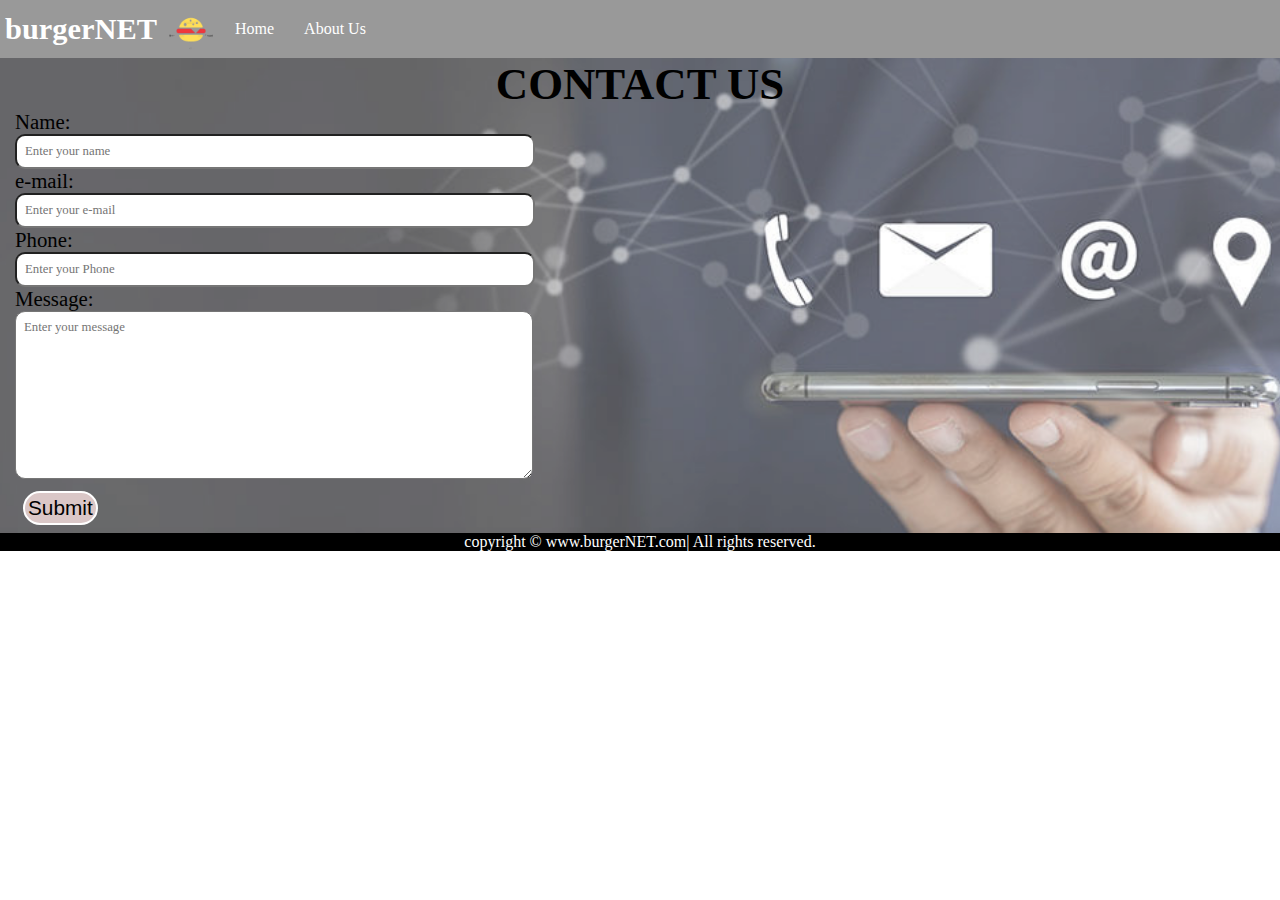
<file: pages/contact.html>
<!DOCTYPE html>
<html lang="en">
<head>
    <meta charset="UTF-8">
    <meta http-equiv="X-UA-Compatible" content="IE=edge">
    <meta name="viewport" content="width=device-width, initial-scale=1.0">
    <title>Contact</title>
    <link rel="stylesheet" href="../CSS/style.css">
</head>
<body>
    <nav id="navbar">
        <h3>burgerNET</h3>
        <div id="logo">
            <img src="../CSS/IMAGES/logo.png" alt="burgerNET.com">
        </div>
        <ul>
            <li class="item"><a href="../index.html">Home</a></li>
           
            <li class="item"><a href="./History.html">About Us</a></li>

        </ul>
    </nav>
     <section id="contact">
        <h1 class="h-primary">CONTACT US</h1>
        <div id="contact-box">
            <form action="">
                <div class="form-group">
                    <label for="name">Name:</label>
                    <input type="text" name="name" id="name" placeholder="Enter your name">
                </div>
                <div class="form-group">
                    <label for="e-mail">e-mail:</label>
                    <input type="e-mail" name="name" id="e-mail" placeholder="Enter your e-mail">
                </div>
                <div class="form-group">
                    <label for="phone">Phone:</label>
                    <input type="phone" name="name" id="phone" placeholder="Enter your Phone">
                </div>
                <div class="form-group">
                    <label for="message">Message:</label>
                    <textarea name="message" id="message" cols="30" rows="10" placeholder="Enter your message"></textarea>
                </div>
                <button class="btn">Submit</button>
            </form>
        </div>

    </section>
    <footer>
        <div class="center">
            copyright &copy; www.burgerNET.com| All rights reserved.
        </div>
    </footer>
</body>
</html>
</file>
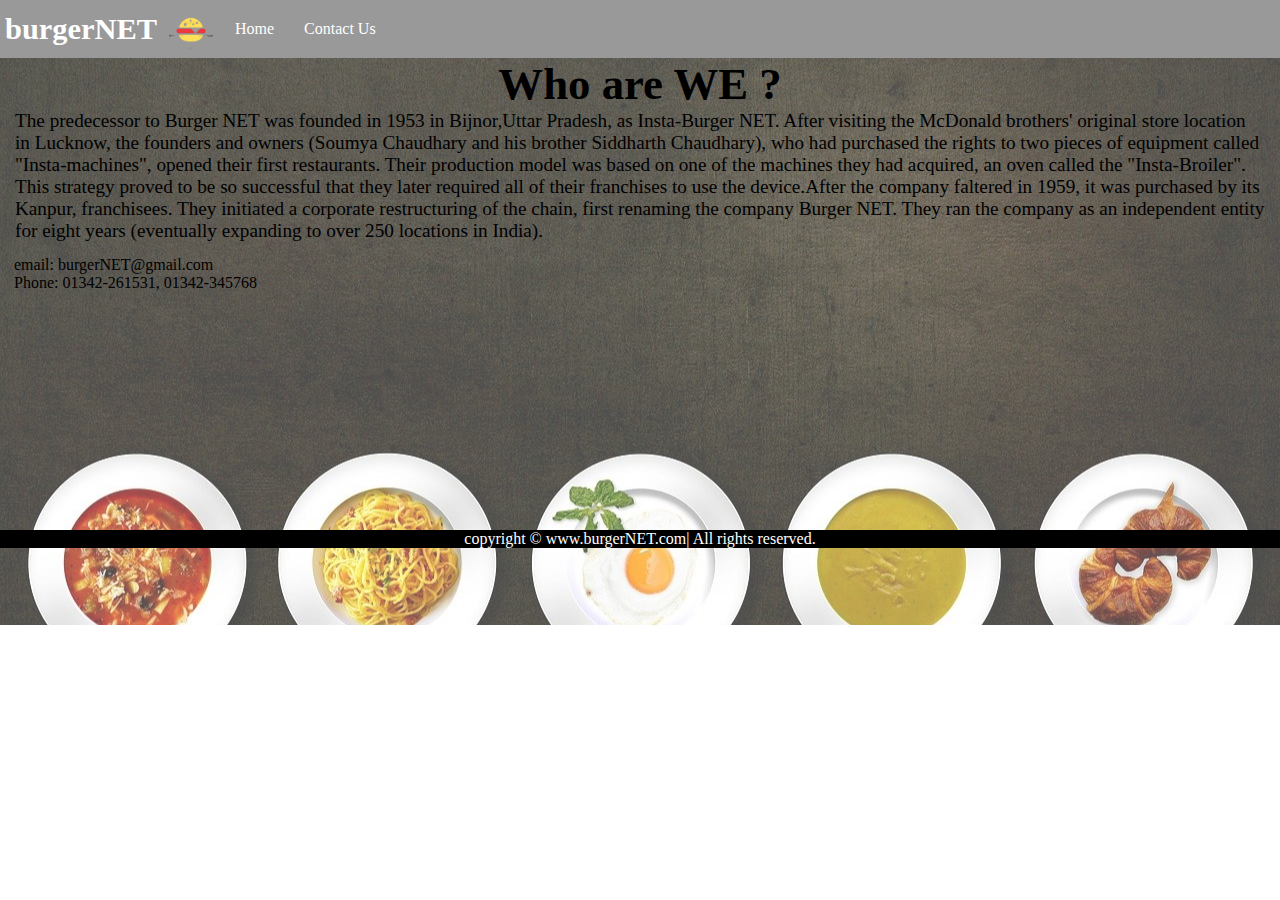
<file: pages/History.html>
<!DOCTYPE html>
<html lang="en">
<head>
    <meta charset="UTF-8">
    <meta http-equiv="X-UA-Compatible" content="IE=edge">
    <meta name="viewport" content="width=device-width, initial-scale=1.0">
    <title>About Us</title>
    <link rel="stylesheet" href="../CSS/style.css">
</head>
<body >
    
    <nav id="navbar">
        <h3>burgerNET</h3>
        <div id="logo">
            <img src="../CSS/IMAGES/logo.png" alt="burgerNET.com">
        </div>
        <ul>
            <li class="item"><a href="../index.html">Home</a></li>
            <li class="item"><a href="./contact.html">Contact Us</a></li>
            

        </ul>
    </nav>
    <section id="history">
        <h1 id="h-history">Who are WE ?</h1>
        <div id="p-history">
            The predecessor to Burger NET was founded in 1953 in Bijnor,Uttar Pradesh, as Insta-Burger NET. After visiting the McDonald brothers' original store location in  Lucknow, the founders and owners (Soumya Chaudhary and his brother Siddharth Chaudhary), who had purchased the rights to two pieces of equipment called "Insta-machines", opened their first restaurants. Their production model was based on one of the machines they had acquired, an oven called the "Insta-Broiler". This strategy proved to be so successful that they later required all of their franchises to use the device.After the company faltered in 1959, it was purchased by its Kanpur, franchisees. They initiated a corporate restructuring of the chain, first renaming the company Burger NET. They ran the company as an independent entity for eight years (eventually expanding to over 250 locations in India).
        </div>
        <div style=" color: black; padding-left: 14px; padding-top: 14px;font-family: 'Kirang Haerang', cursive;">
            email: burgerNET@gmail.com  
        </div>
        <div style=" color: black; padding-left:14px; font-family: 'Kirang Haerang', cursive; ">
            Phone: 01342-261531, 01342-345768
        </div>
    </section>
    <footer style="margin-top: 238px;">
        <div class="center">
            copyright &copy; www.burgerNET.com| All rights reserved.
        </div>
    </footer>
</body>
</html>
</file>
<file: CSS/style.css>
*{
    margin: 0px;
    padding: 0px;
}
html{
    scroll-behavior: smooth;
}
:root{
    --navbar-height: 59px;
}
/* Navigation bar */

#mydiv{
    display: flex;
    flex-direction: column;
}
/* Navigation bar :List elements styling*/
#navbar {
    display: flex;
    align-items: center;
    position: sticky;
    top: 0px;
}

#navbar::before {
    content: "";
    background-color: black;
    position: absolute;
    top: 0px;
    left: 0px;
    height: 100%;
    width: 100%;
    z-index: -1;
    opacity: 0.4;
    
}
/* Navigation bar: Logo and image*/
#logo {
    margin-top: 4px;
    margin-bottom: 0px;
}

#logo img {
    border-radius: 25px;
    height: 50px;
    width: 58px;

}
/* Navigation bar :list styling */
#navbar ul {
            display: flex;
            padding: 0px 0px;
            font-family: 'Kirang Haerang', cursive;
        }
        
        
        #navbar ul li {
            list-style: none;
            
        }

        #navbar ul li a {
            color: white;
            display: block;
            padding: 0px 15px;
            border-radius: 20px;
            text-decoration: none;
            
        }

        #navbar ul li a:hover {
            color: black;
            background: white;
        }

        #navbar h3 {
            color: white;
            margin: 0px 5px;
            font-size: 1.9rem;
            font-family: 'Kirang Haerang', cursive;
            cursor: context-menu;
        }

        /* HOME STYLING */
        #home {
            display: flex;
            flex-direction: column;
            /* padding: 0px 207px; */
            height: 344px;
            align-items: center;
            justify-content: center;
            text-align: center;
            z-index: -1;
        }

        #home::before {
            content: "";
            background: url(./images/burger.jpg) no-repeat center center/cover;
            position: absolute;
            top: 0px;
            height: 57%;
            width: 100%;
            z-index: -1;
            opacity: 1;
            
        }


        #home h1 {
            margin-top: 0px;
            color: white;
            text-align: center;
            font-size: 1.9rem;
            font-family: 'Kirang Haerang', cursive;
        }

        #home p {
            margin: 1px;
            color: white;
            text-align: center;
            font-size: 1.2rem;
            font-family: 'Kirang Haerang', cursive;
        }

        /* SERVICES SECTION */
        #service-section {
            position: relative;
            z-index: -1;
            /* height: 344px;
            margin: 0px; */
        }

        #services {
            /* margin: 40px; */
            display: flex;
            justify-content: center;
            align-items: center;
            padding: 20px;
        }

        #services .box {
            /* border: 2px solid black; */
            padding: 10px;
            margin: 5px 25px;
            /* border-radius: 23px; */
            /* background-color: #f1f1f1; */
            text-align: center;

        }

        #services .box img {
            display: block;
            height: 160px;
            margin: auto;
            border-radius: 34px;
        }

        #services.box p {
            color: black;
        }


        /* CLIENT SECTION */
        #client-section {
            position: relative;
            z-index: -1;
            /* height: 293px;
            margin: 0px; */    
        }

        #client-section::before {
            content: "";
            position: absolute;
            background: url(./images/clients.jpg) no-repeat center center/cover;
            width: 100%;
            height: 100%;
            z-index: -1;
            opacity: 0.6;
        }

        #clients {
            display: flex;
            justify-content: center;
            align-items: center;
            padding: 20px;
        }


        #clients .client-item {
            /* border: 2px solid black; */
            padding: 10px;
            /* margin: 0px 20px; */
            /* border-radius: 23px; */
            /* background-color: #f1f1f1; */
            /* text-align: center; */
        }

        #clients .client-item img {
            /* display: block; */
            height: 160px;
            /* margin: auto; */
            /*border-radius: 10px; */
        }

        /* COONTACT US SECTION */
        #contact{
            position: relative;
            /* z-index: -1; */
            /* height: 293px;
            margin: 0px; */
        }
        #contact::before{
            content: "";
            position: absolute;
            width: 100%;
            height: 100%;
            z-index: -1;
            opacity: 0.7;
            background: url(./IMAGES/contact.jpg) no-repeat center center/cover;
        }
        #contact-box{
            display: flex;
            /* justify-content: center; */
            align-items: center;
            padding: 0px 15px;
        }
        #contact-box input,#contact-box textarea{
            width: 100%;
            padding: 0.5rem;
            border-radius: 10px;
            font-size: 0.80rem;
            font-family:'Kirang Haerang', cursive ;

        }
        #contact-box:hover{
            cursor: pointer;
        }
        #contact-box form{
           width: 40%;
        }
        #contact-box label{
           font-size: 1.3rem;
           font-family:'Kirang Haerang', cursive;
        }
        .form-group ::placeholder{
            font-family:'Kirang Haerang', cursive;
        }
        
        /* ABOUT US SECTION */
        #history{
            position: relative;
            z-index: -1;
            /* height: 293px;
            margin: 0px; */
        }
        #history::before{
            content: "";   
            position: absolute;
            width: 100%;
            height: 567px;
            z-index: -1;
            opacity: 0.7;
            background: url(./IMAGES/about.jpg) no-repeat center center/cover;
            text-align: center;
            justify-content: center;
        }
        #p-history{
            color: black;
            font-size: 1.2em;
            display: flex;
            justify-content: center;
            align-items: center;
            padding: 0px 15px;
            font-family: 'Kirang Haerang', cursive;
        }
        #h-history {
            color: black;
            text-align: center;
            font-size: 2.8rem;
            font-family: 'Kirang Haerang', cursive;
            margin: 0px;
        }
        /* FOOTER */
        .center{
            background: black;
            color: white;
            text-align: center;
        }
        .btn {
            padding: 3px 3px;
            border: 2px solid white;
            background-color: #dac7c7;
            margin: 8px;
            font-size: 1.3rem;
            border-radius: 18px;
        }

        .btn:hover {
            cursor: pointer;
        }

        /* utility classes */

        
        .h-primary {
            color: black;
            text-align: center;
            font-size: 2.8rem;
            font-family: 'Kirang Haerang', cursive;
            margin: 0px;
        }

        .h-secondary {
            font-size: 1.3rem;
            font-family: 'Kirang Haerang', cursive;
        }
</file>
